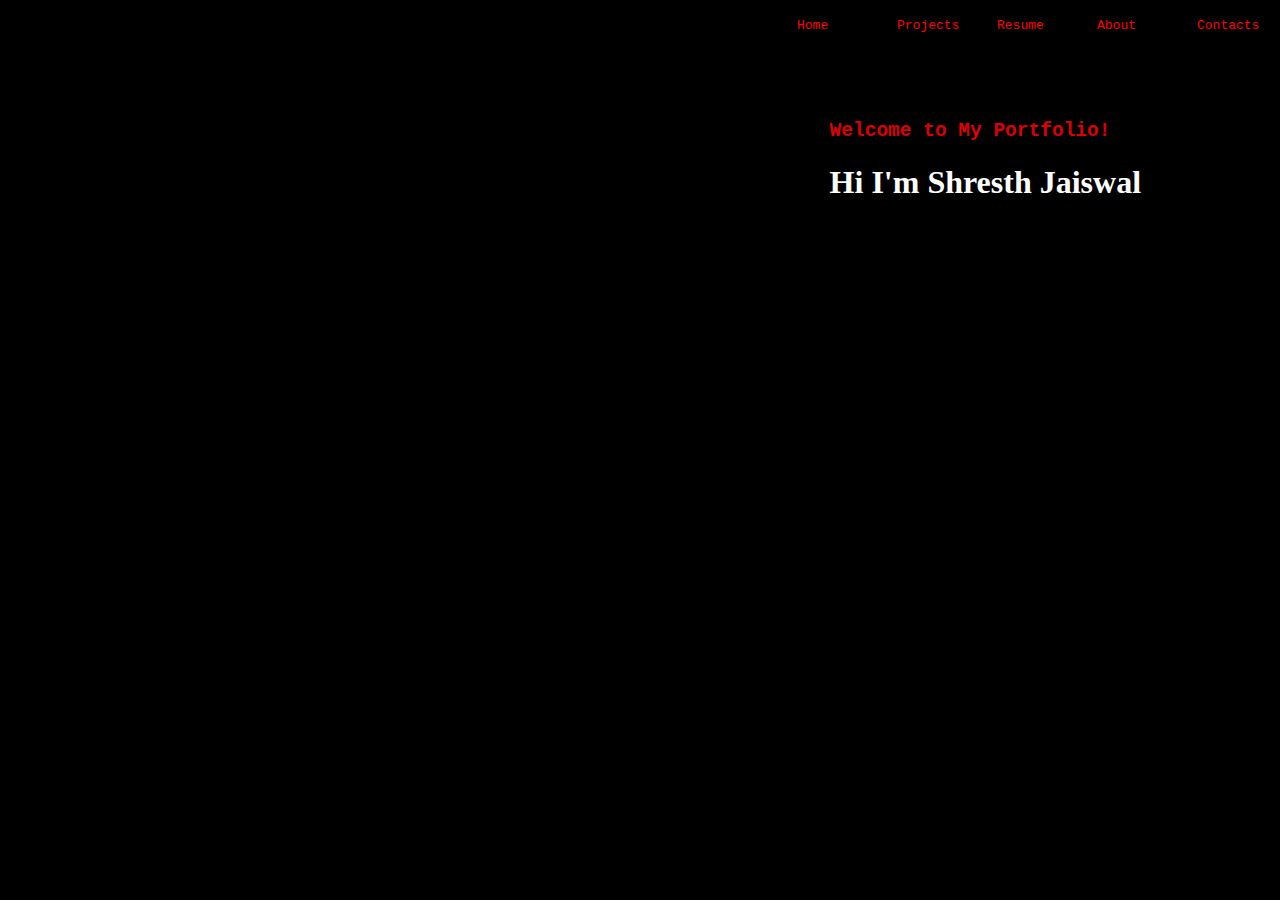
<file: index.html>
<!DOCTYPE html>
<html lang="en">
<head>
    <meta charset="UTF-8">
    <meta http-equiv="X-UA-Compatible" content="IE=edge">
    <meta name="viewport" content="width=device-width, initial-scale=1.0">
    <title>Document</title>
    <link rel="stylesheet" href="style.css">
</head>
<body>
    <header>
            <a href="#">Home</a>
            <a href="./projects.html">Projects</a>
            <a href="./resume.html">Resume</a>
            <a href="./about.html">About</a>
            <a href="./contacts.html">Contacts</a>
    </header>
    <div>
        <h2>Welcome to My Portfolio!</h2>
        <h1>Hi I'm Shresth Jaiswal</h1>
    </div>
</body>
</html>
</file>
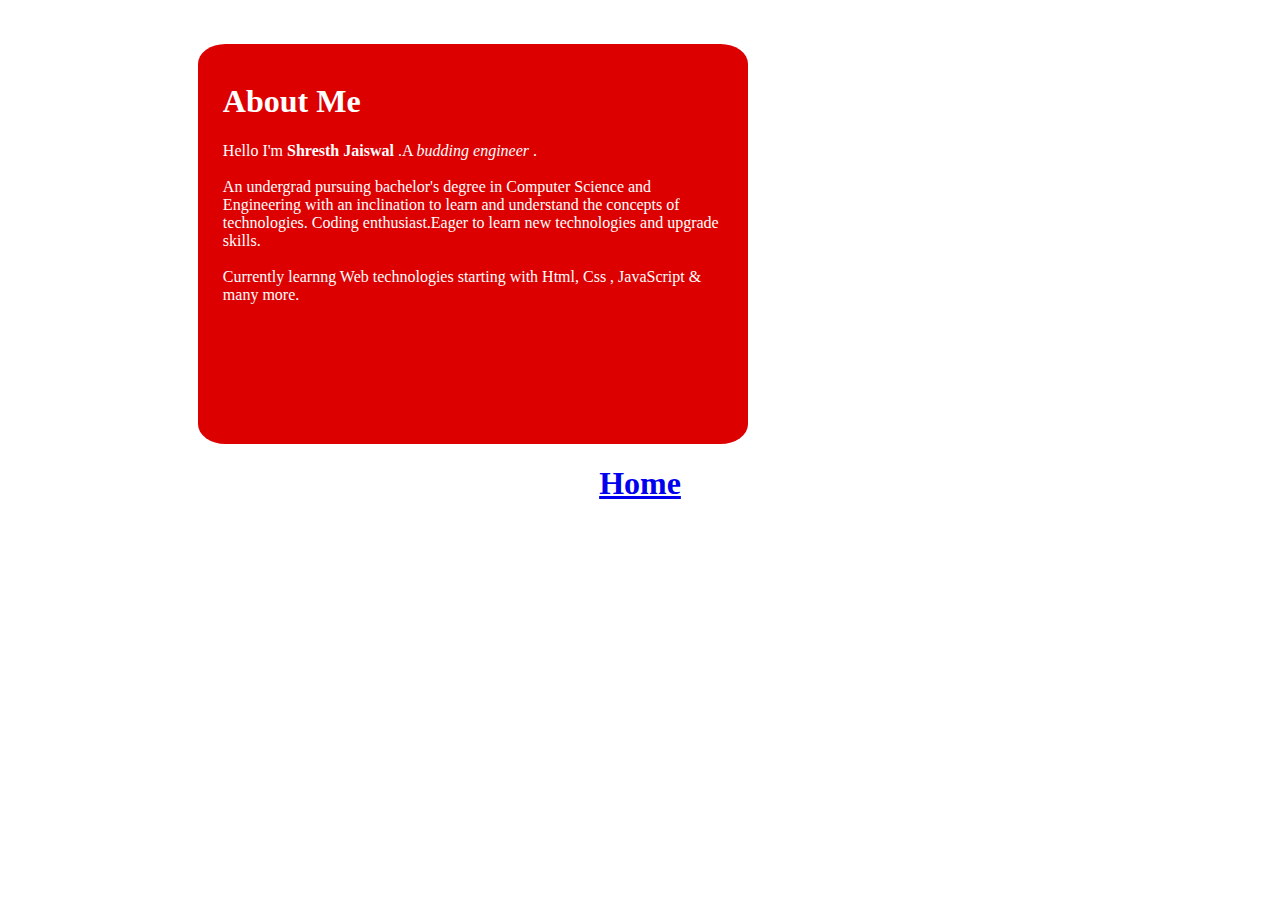
<file: about.html>
<!DOCTYPE html>
<html lang="en">
<head>
    <meta charset="UTF-8">
    <meta http-equiv="X-UA-Compatible" content="IE=edge">
    <meta name="viewport" content="width=device-width, initial-scale=1.0">
    <title>About</title>
    <link rel="stylesheet" href="about.css">
</head>
<body>
    <br><br>
    <div id="a">
        <br>
        <h1>About Me</h1>
        <p> Hello I'm <b>Shresth Jaiswal</b> .A <i>budding engineer</i> .
            <br><br>
            An undergrad pursuing bachelor's degree in Computer Science and Engineering with 
            an inclination to learn and understand the concepts of technologies.
            Coding enthusiast.Eager to learn new technologies and upgrade skills.
            <br><br>
            Currently learnng Web technologies starting with Html, Css , JavaScript & many more.
        </p>
    </div>
    <div><a href="./index.html"><h1>Home</h1></a></div>
    
</body>
</html>
</file>
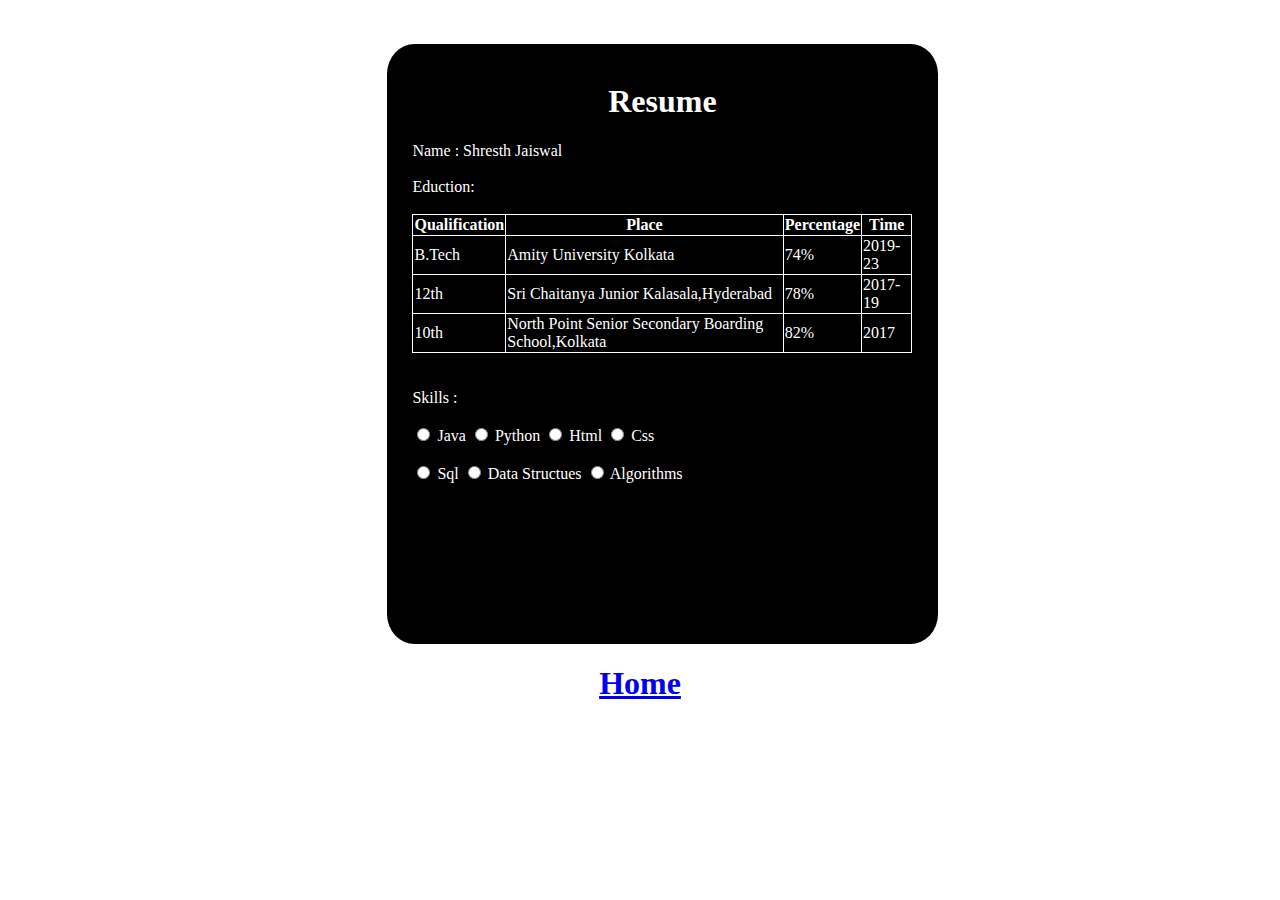
<file: resume.html>
<!DOCTYPE html>
<html lang="en">
<head>
    <meta charset="UTF-8">
    <meta http-equiv="X-UA-Compatible" content="IE=edge">
    <meta name="viewport" content="width=device-width, initial-scale=1.0">
    <title>Resume</title>
    <link rel="stylesheet" href="resume.css">
</head>
<body>
    <br><br>
    <div id="r1">
        <div id="r2">
            <br>
            <h1>Resume</h1>
            Name : Shresth Jaiswal
            <br><br>
            Eduction:
            <br><br>
            <table>
                <tr>
                    <th>Qualification</th>
                    <th>Place</th>
                    <th>Percentage</th>
                    <th>Time</th>
                </tr>
                <tr>
                    <td>B.Tech</td>
                    <td>Amity University Kolkata</td>
                    <td> 74%</td>
                    <td> 2019-23</td>
                </tr>
                <tr>
                    <td>12th</td>
                    <td>Sri Chaitanya Junior Kalasala,Hyderabad</td>
                    <td> 78%</td>
                    <td> 2017-19</td>
                </tr>
                <tr>
                    <td>10th</td>
                    <td>North Point Senior Secondary Boarding School,Kolkata</td>
                    <td> 82%</td>
                    <td> 2017</td>
                </tr>
            </table>
            <br><br>
            Skills :
            <br><br>
            <input type="radio"> Java
            <input type="radio"> Python
            <input type="radio"> Html
            <input type="radio"> Css
            <br><br>
            <input type="radio"> Sql
            <input type="radio"> Data Structues
            <input type="radio"> Algorithms

        </div>
    </div>
    <div><a href="./index.html"><h1>Home</h1></a></div>
    
</body>
</html>
</file>
<file: style.css>
a{
    text-decoration: none;
    color: red;
    height: 10px;
    width: 50px;
    margin: 10px 25px 10px ;
    font-size: medium;
    font-family: monospace;
}
header{
    display: flex;
    justify-content: flex-end;
}

body{
    background-color: black;
}
h2{
    color:rgb(222, 0, 0);
    font-family:monospace;
    font-weight: bold;
}
h1{
    color: rgb(255, 255, 255);
    font-family:'Times New Roman', Times, serif;
    font-weight: bolder;
}
div{
    background-image: url("https://images.unsplash.com/photo-1573323048534-a6f4f4de42a9?ixlib=rb-1.2.1&ixid=MnwxMjA3fDB8MHxwaG90by1wYWdlfHx8fGVufDB8fHx8&auto=format&fit=crop&w=870&q=80");
    background-repeat: no-repeat;
    background-size: cover;
    background-blend-mode:soft-light;
    height: 550px;
}
h1,h2{
    position: relative;
    left: 65%;
    top: 12%;
}
</file>
<file: about.css>
body{
    background-image: url("https://thumbs.dreamstime.com/b/happy-office-worker-modern-cartoon-people-characters-illustration-happy-office-worker-modern-cartoon-people-characters-107456907.jpg");
    background-repeat: no-repeat;
    background-size: cover;
    
}
#a{
    background-color:rgb(221, 0, 0) ;
    border-radius: 5%;
    color: rgb(255, 255, 255);
    height: 400px;
    width: 500px;
    position: relative;
    left: 15%;
}
#a{
    
    padding-left: 2%;
    padding-right: 2%;
}
a{
    text-align: center;
}
</file>
<file: resume.css>
body{
    background-image:url("https://imageio.forbes.com/specials-images/imageserve/5d7d5cf17a8707000830f341/Resume-development/960x0.jpg?format=jpg&width=960") ;
    background-repeat: no-repeat;
    background-size: 100%;
    font-family: cursive;
    color: white;
}
h1{
    text-align: center;
}
#r1{
    background-color: rgb(0, 0, 0);
    height: 600px;
    padding-left: 2%;
    padding-right: 2%;
    width: 500px;
    border-radius: 5%;
    position: relative;
    left: 30%;
}
table,th,td{
    color: white;
    border: 1px solid;
    border-collapse: collapse;
}
</file>
